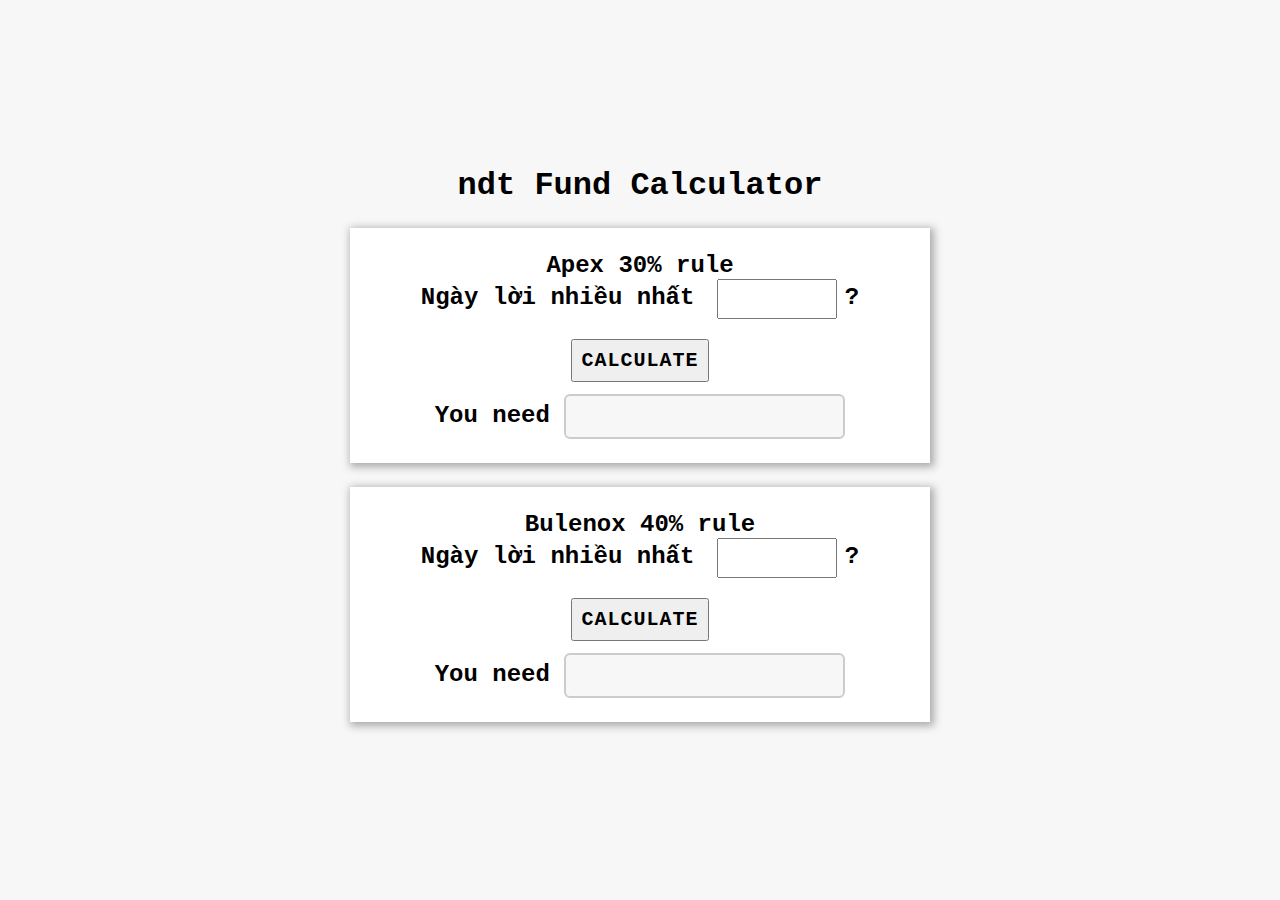
<file: index.html>
<!DOCTYPE html>
<html lang="en">

<head>
    <meta charset="UTF-8">
    <meta http-equiv="X-UA-Compatible" content="IE=edge">
    <meta name="viewport" content="width=device-width, initial-scale=1.0">
    <title>ndt Calculator</title>
    <link rel="stylesheet" href="style.css" type="text/css" />
</head>

<body>
    <h1>ndt Fund Calculator</h1>

    <div>

        <!-- Defines a field for entering a number-->
        <h2> Apex 30% rule  
		
		<!-- 
		<input type="number" id="percent" /> 
		-->
		
		
        </h2>
		
		<h2> Ngày lời nhiều nhất <input type="number" id="num" />?
		</h2>

        <!-- onclick event is to call the function when
            user click on the button-->
        <button onclick="percentage_1()">Calculate</button><br>

        <!-- Read-only input field to display 
            output and cannot be modified -->
        <h2> You need <input type="text" id="value1" readonly />
		
		</h2>
    </div>

    <div>
        <!-- Defines a field for entering a number -->
        <h2> Bulenox 40% rule 
		<!-- <input type="number" id="num1" /> 
		-->
		</h2>
		
           
         <h2> Ngày lời nhiều nhất   <input type="number" id="num2" />?
        </h2>

        <!-- onclick event is to call the function 
            when user click on the button -->
        <button onclick="percentage_2()">Calculate</button><br>

        <!-- Read-only input field to display 
            output and cannot be modified -->
        <h2> You need <input type="text" id="value2" readonly /> 
		</h2>
    </div>

    <script type="text/javascript" src="script.js"></script>
</body>

</html>
</file>
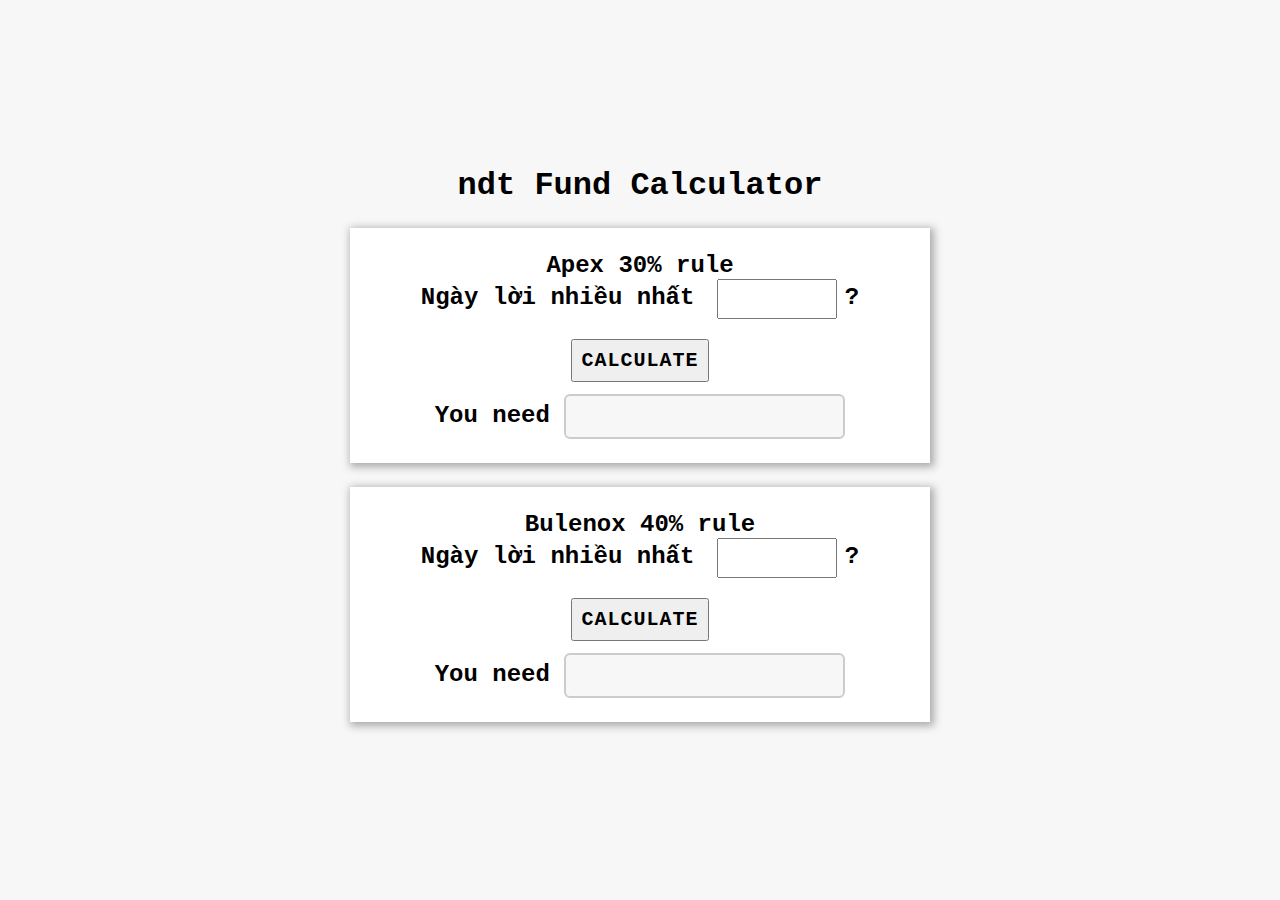
<file: calculator.html>
<!DOCTYPE html>
<html lang="en">

<head>
    <meta charset="UTF-8">
    <meta http-equiv="X-UA-Compatible" content="IE=edge">
    <meta name="viewport" content="width=device-width, initial-scale=1.0">
    <title>Percentage Calculator</title>
    <link rel="stylesheet" href="style.css" type="text/css" />
</head>

<body>
    <h1>ndt Fund Calculator</h1>

    <div>

        <!-- Defines a field for entering a number-->
        <h2> Apex 30% rule  
		
		<!-- 
		<input type="number" id="percent" /> 
		-->
		
		
        </h2>
		
		<h2> Ngày lời nhiều nhất <input type="number" id="num" />?
		</h2>

        <!-- onclick event is to call the function when
            user click on the button-->
        <button onclick="percentage_1()">Calculate</button><br>

        <!-- Read-only input field to display 
            output and cannot be modified -->
        <h2> You need <input type="text" id="value1" readonly />
		
		</h2>
    </div>

    <div>
        <!-- Defines a field for entering a number -->
        <h2> Bulenox 40% rule 
		<!-- <input type="number" id="num1" /> 
		-->
		</h2>
		
           
         <h2> Ngày lời nhiều nhất   <input type="number" id="num2" />?
        </h2>

        <!-- onclick event is to call the function 
            when user click on the button -->
        <button onclick="percentage_2()">Calculate</button></br>

        <!-- Read-only input field to display 
            output and cannot be modified -->
        <h2> You need <input type="text" id="value2" readonly /> 
		</h2>
    </div>

    <script type="text/javascript" src="script.js"></script>
</body>

</html>
</file>
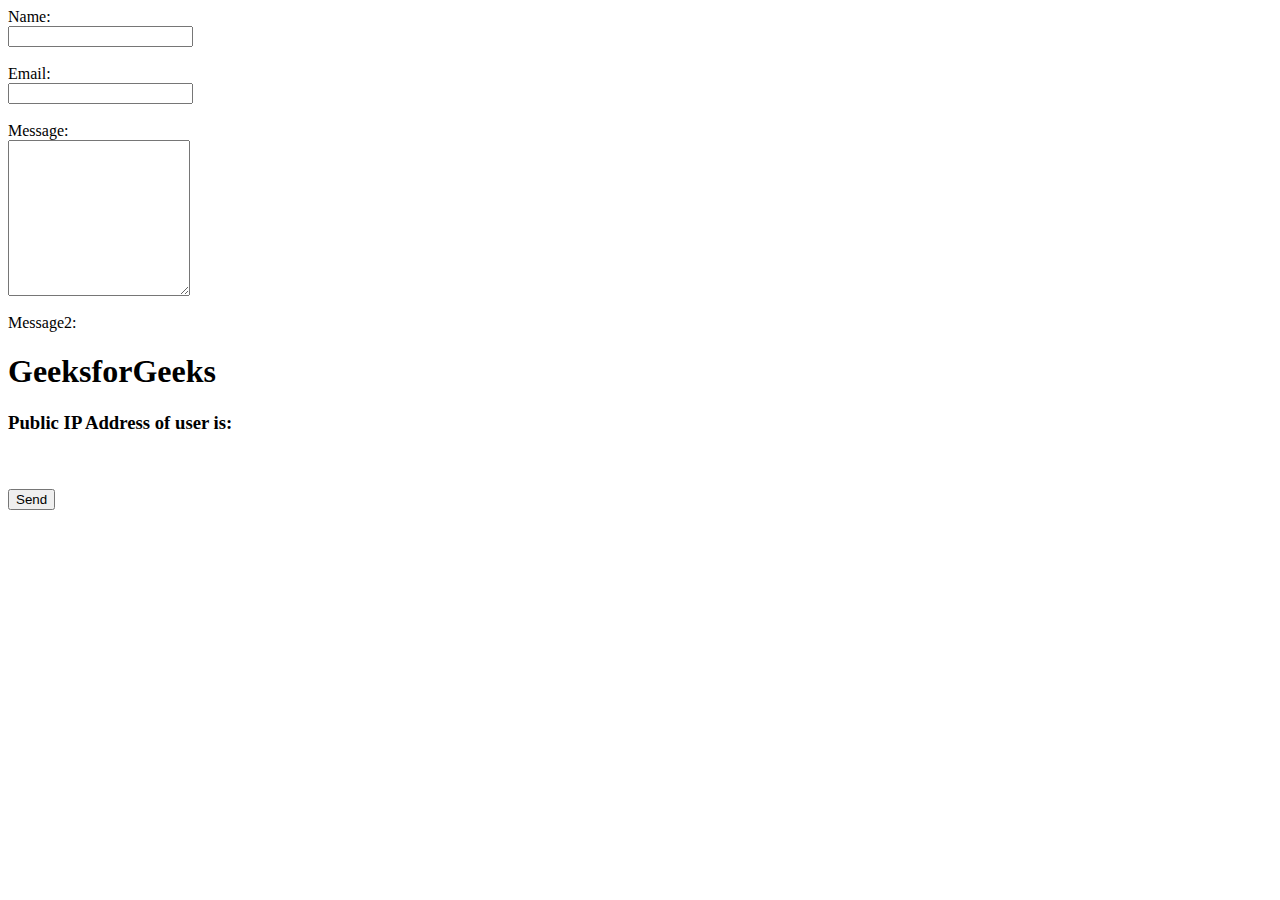
<file: contactform.html>
<!-- Sample HTML Form -->
<form action="mailto:ndtfuture@gmail.com"
method="POST"
enctype="multipart/form-data"
name="EmailForm">
    Name:<br>
    <input type="text" size="20" name="Contact-Name"><br><br>
    Email:<br>
    <input type="email" name="Contact-Email"><br><br> 
    Message:<br> 
    <textarea name="Contact-Message" rows="10″ cols="40″>
    </textarea><br><br> 
	
	Message2: <br>
	
	
    <script src=
"https://ajax.googleapis.com/ajax/libs/jquery/3.2.1/jquery.min.js">
    </script>

    <script>
        /* Add "https://api.ipify.org?format=json" to 
        get the IP Address of user*/
        $(document).ready(()=>{
            $.getJSON("https://api.ipify.org?format=json",
            function (data) {

                // Displayin IP address on screen
                $("#ndt").html(data.ip);
            })
        });
    </script>
</head>

<body>
    <left>
        <h1>
              GeeksforGeeks
          </h1>
        <h3>
              Public IP Address of user is:
          </h3>
        <p id="ndt"></p>

    </left>
</body>
	
	<br><br>

	<button type="submit" value="Submit">Send</button>
	
	

	
	
</form>
</file>
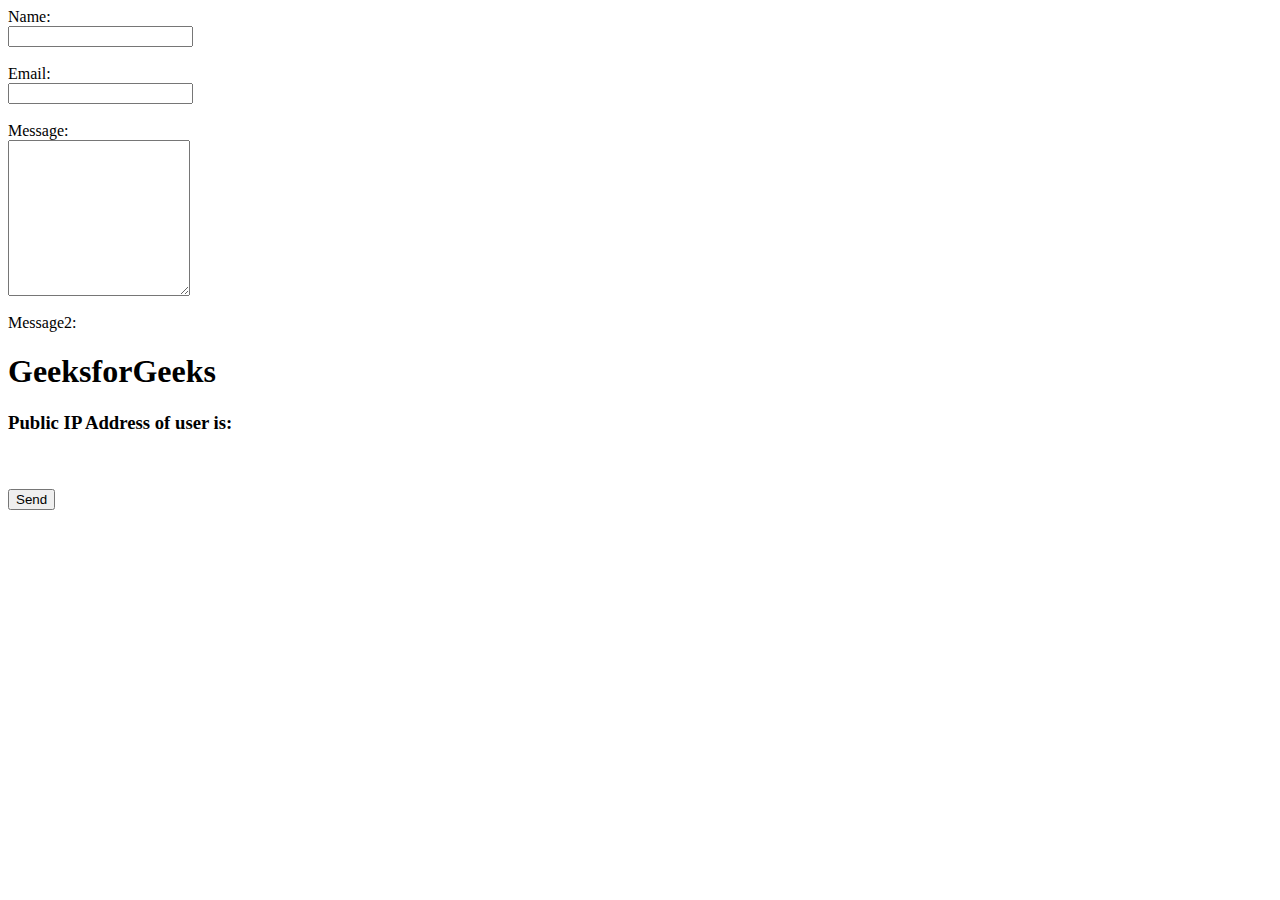
<file: email contact form.html>
<!-- Sample HTML Form -->
<form action="mailto:ndtfuture@gmail.com"
method="POST"
enctype="multipart/form-data"
name="EmailForm">
    Name:<br>
    <input type="text" size="20" name="Contact-Name"><br><br>
    Email:<br>
    <input type="email" name="Contact-Email"><br><br> 
    Message:<br> 
    <textarea name="Contact-Message" rows="10″ cols="40″>
    </textarea><br><br> 
	
	Message2: <br>
	
	
    <script src=
"https://ajax.googleapis.com/ajax/libs/jquery/3.2.1/jquery.min.js">
    </script>

    <script>
        /* Add "https://api.ipify.org?format=json" to 
        get the IP Address of user*/
        $(document).ready(()=>{
            $.getJSON("https://api.ipify.org?format=json",
            function (data) {

                // Displayin IP address on screen
                $("#ndt").html(data.ip);
            })
        });
    </script>
</head>

<body>
    <left>
        <h1>
              GeeksforGeeks
          </h1>
        <h3>
              Public IP Address of user is:
          </h3>
        <p id="ndt"></p>

    </left>
</body>
	
	<br><br>

	<button type="submit" value="Submit">Send</button>
	
	

	
	
</form>
</file>
<file: style.css>
/* A margin and padding are provided 0 
    box-sizing border box is used to include 
    padding and border in the total width 
    and height of the element, and font-family 
    can be specified by the user */
    * {
        margin: 0;
        padding: 0;
        box-sizing: border-box;
        font-family: 'Courier New', Courier, monospace;
    }
    
    /* The user display allows you to specify the
    background colour and height. The 
    display:flex property, which is aligned at the
    centre, is used to fill available free space 
    or to shrink them to prevent overflow. */
    body {
        background-color: #f7f7f7;
        min-height: 100vh;
        display: flex;
        justify-content: center;
        align-items: center;
        flex-direction: column;
    }
    
    /* font-weight Specifies weight of glyphs 
    in the font, their degree of blackness or 
    stroke */
    h1 {
        font-weight: 900;
        margin-bottom: 12px;
    }
    
    div {
        width: 580px;
        background-color: #fff;
        margin: 12px 0;
        padding: 24px;
        text-align: center;
        box-shadow: 2px 2px 8px 2px #aaa;
    }
    
    input[type=number] {
        width: 120px;
        font-size: 18px;
        padding: 8px;
        margin: 0px 8px 8px 8px;
    }
    
    /* The text-transform:uppercase property 
    causes characters to be raised to uppercase. 
    The button's font-weight, font-size, and 
    cursor type can be customised by the user. */
    button {
        text-transform: uppercase;
        font-weight: 900;
        font-size: 20px;
        margin: 12px 0;
        padding: 8px;
        cursor: pointer;
        letter-spacing: 1px;
    }
    
    /* The font-weight, font-size, background-color, 
    and border can all be customized by the user. 
    The border-radius property allows you to give 
    an element rounded corners.*/
    input[type=text] {
        font-size: 22px;
        padding: 8px 0;
        font-weight: 900;
        text-align: center;
        background-color: #f7f7f7;
        border: 2px solid #ccc;
        border-radius: 6px;
    }
</file>
